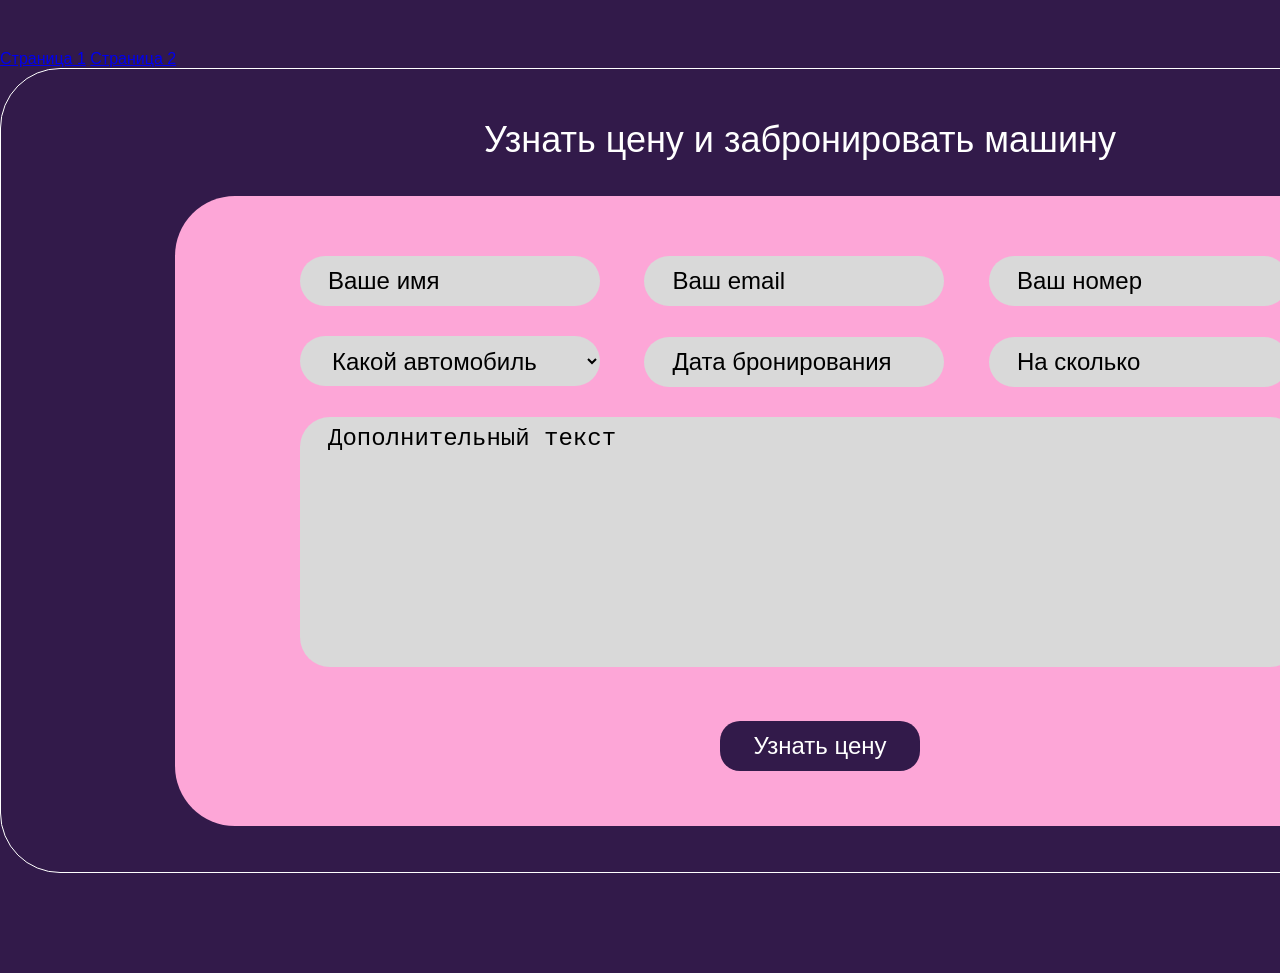
<file: index.html>
<!DOCTYPE html>
<html lang="ru">
<head>
    <meta charset="UTF-8">
    <meta name="viewport" content="width=device-width, initial-scale=1.0">
    <link rel="stylesheet" href="css/style2.css">
    <title>Форма_Бобровская</title>
</head>
<body>
    <a href="index.html" class="in1">Страница 1</a>
    <a href="index2.html" class="in1">Страница 2</a>
    <main class="container">
        <h1 class="container_h1">Узнать цену и забронировать машину</h1>
    <div class="form">
        <form action="">
            <input type="text" class="text" placeholder="Ваше имя" required>
            <input type="email" class="email" placeholder="Ваш email" required>
            <input type="number" class="number" placeholder="Ваш номер" required>
            <select class="select">
                <option value="0">Какой автомобиль</option>
                <option value="1">машина 1</option>
                <option value="2">машина 2</option>
            </select>
            <input type="number" class="number" placeholder="Дата бронирования" required>
            <input type="number" class="number" placeholder="На сколько" required>
            <textarea placeholder="Дополнительный текст" class="button_bb"></textarea>
            <button type="submit" class="form_button">Узнать цену</button>
        </form>
    </div>
    </main>
</body>
</html>
</file>
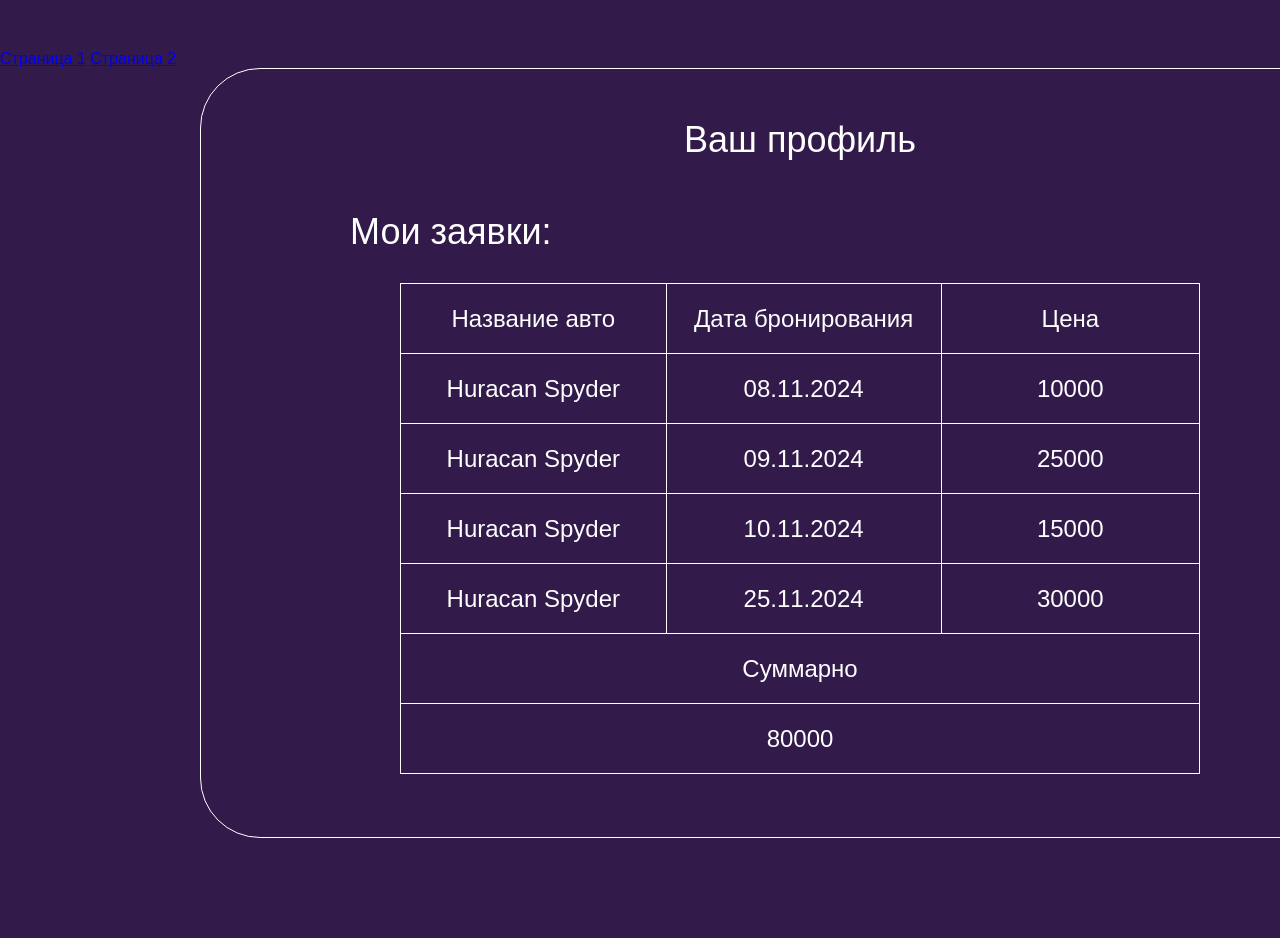
<file: index2.html>
<!DOCTYPE html>
<html lang="ru">
<head>
    <meta charset="UTF-8">
    <meta name="viewport" content="width=device-width, initial-scale=1.0">
    <link rel="stylesheet" href="">
    <link rel="stylesheet" href="css/style3.css">
    <title>Таблица_Бобровская</title>
</head>
<body>
    <a href="index.html" class="in1">Страница 1</a>
    <a href="index2.html" class="in1">Страница 2</a>
    <main class="container">
        <div class="table-first">
        <h1 class="container_h1">Ваш профиль</h1>
        <h2 class="container_h2">Мои заявки:</h2>
        <table class="table">
            <thead class="table__thead">
                <tr>
                    <th class="table__th">Название авто</th>
                    <th class="table__th">Дата бронирования</th>
                    <th class="table__th">Цена</th>
                </tr>
            </thead>
            <tbody class="table__tbody">
                <tr>
                    <td class="table__td">Huracan Spyder</td>
                    <td class="table__td">08.11.2024</td>
                    <td class="table__td">10000</td>
                </tr>
                <tr>
                    <td class="table__td">Huracan Spyder</td>
                    <td class="table__td">09.11.2024</td>
                    <td class="table__td">25000</td>
                </tr>
                <tr>
                    <td class="table__td">Huracan Spyder</td>
                    <td class="table__td">10.11.2024</td>
                    <td class="table__td">15000</td>
                </tr>
                <tr>
                    <td class="table__td">Huracan Spyder</td>
                    <td class="table__td">25.11.2024</td>
                    <td class="table__td">30000</td>
                </tr>
                <tr>
                    <td class="table__td" colspan="3">Суммарно</td>
                </tr>
                <tr>
                    <td class="table__td" colspan="3">80000</td>
                </tr>
            </tbody>
        </table> 
    </div>
    </main>
</body>
</html>
</file>
<file: css/style2.css>
*,
::before,
::after {
    margin: 0 auto;
    padding: 0;
    box-sizing: border-box;
}

body {
    max-width: 1600px;
    background-color: #321A4A;
    font-family: 'Inter', sans-serif;   
    font-optical-sizing: auto;
    font-style: normal; 
    margin-top: 50px;
    margin-bottom: 100px;
}

.container {
    width: 1600px;
    border: 1px solid #fff;
    height: 805px;
    border-radius: 60px;
}

.container_h1 {
    color: #fff;
    text-align: center;
    font-size: 36px;
    margin-top: 50px;
    margin-bottom: 35px;
    font-weight: normal;
}

.form {
    background-color: #FDA6D7;
    display: flex;
    width: 1250px;
    height: 630px;
    padding: 60px 125px;
    border-radius: 60px;
}

input,
select {
    width: 300px;
    background-color: #D9D9D9;
    border-radius: 30px;
    border: none;
    height: 50px;
    margin-bottom: 30px;    
}

select {
    color: rgb(0, 0, 0);
    font-size: 24px;
    padding-left: 28px;
}

.text,
.email,
.number,
.button_bb,
.select {
    color: black;
    font-size: 24px;
    padding-left: 28px;
    margin-right: 40px;
}

input::placeholder,
textarea::placeholder {
    color: black;
    font-size: 24px;
}

textarea {
    background-color: #D9D9D9;
    border-radius: 30px;
    border: none;
    width: 1000px;
    height: 250px;
    padding-top: 8px;
    resize: none;
}

.form_button {
    width: 200px;
    height: 50px;
    border: none;
    border-radius: 20px;
    background-color: #321A4A;
    color: #fff;
    margin-top: 50px;
    display: flex;
    justify-content: center;
    align-items: center;
    font-size: 24px;
}
</file>
<file: css/style3.css>
*,
::before,
::after {
    margin: 0 auto;
    padding: 0;
    box-sizing: border-box;
}

body {
    width: 1600px;
    background-color: #321A4A;
    font-family: 'Inter', sans-serif;   
    font-optical-sizing: auto;
    font-style: normal; 
    margin-top: 50px;
    margin-bottom: 100px;
}

.container {
    width: 1200px;
    border: 1px solid #fff;
    height: 770px;
    border-radius: 60px;
}

.table {
    border-collapse: collapse;   
    width: 800px; 
}

.table-first {
    width: 900px;
    height: 670px;
}

.container_h1 {
    color: #fff;
    text-align: center;
    font-size: 36px;
    margin-top: 50px;
    margin-bottom: 50px;
    font-weight: normal;
}

.container_h2 {
    color: #fff;
    font-size: 36px;
    margin-top: 50px;
    margin-bottom: 30px;
    font-weight: normal;
}

.table__th,
.table__td {
    width: 300px;
    height: 70px;
    color: #fff;
    text-align: center;
    font-size: 24px;
    border: 1px solid #fff;
    font-weight: normal;

}
</file>
